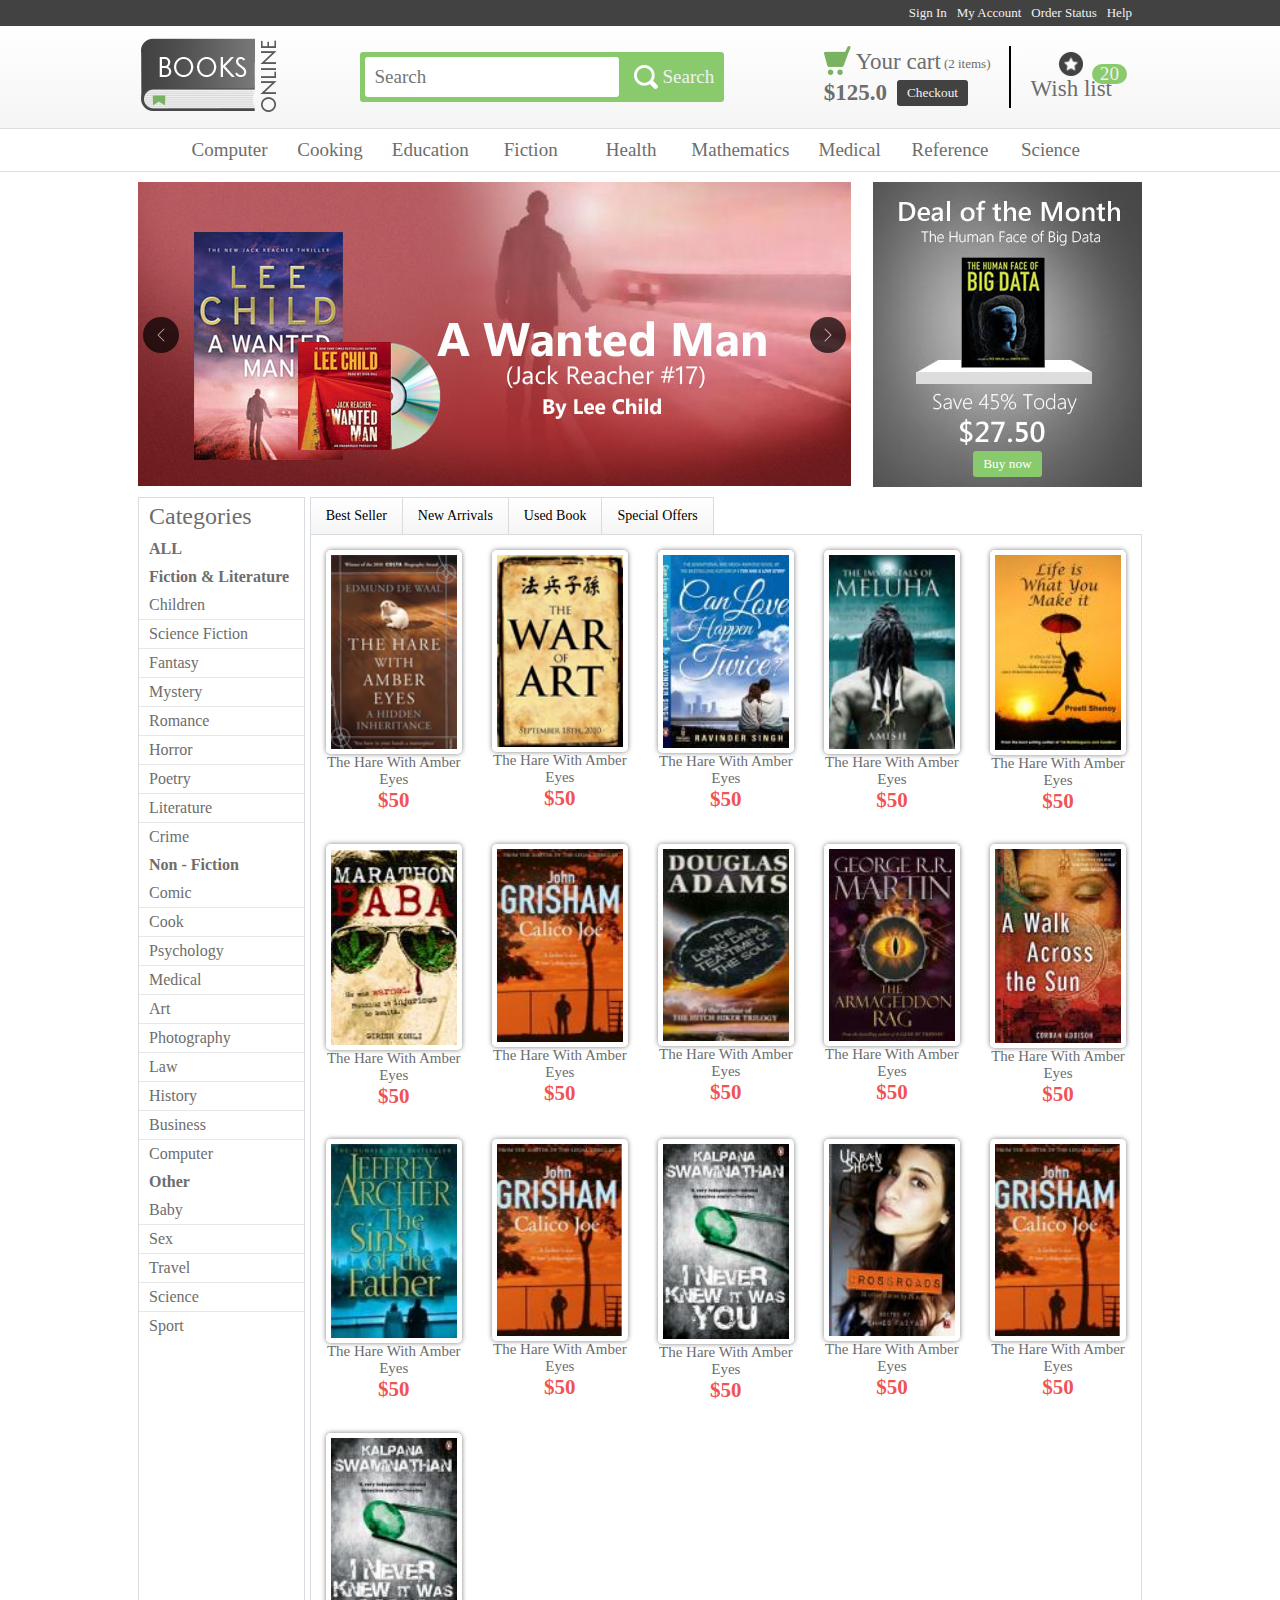
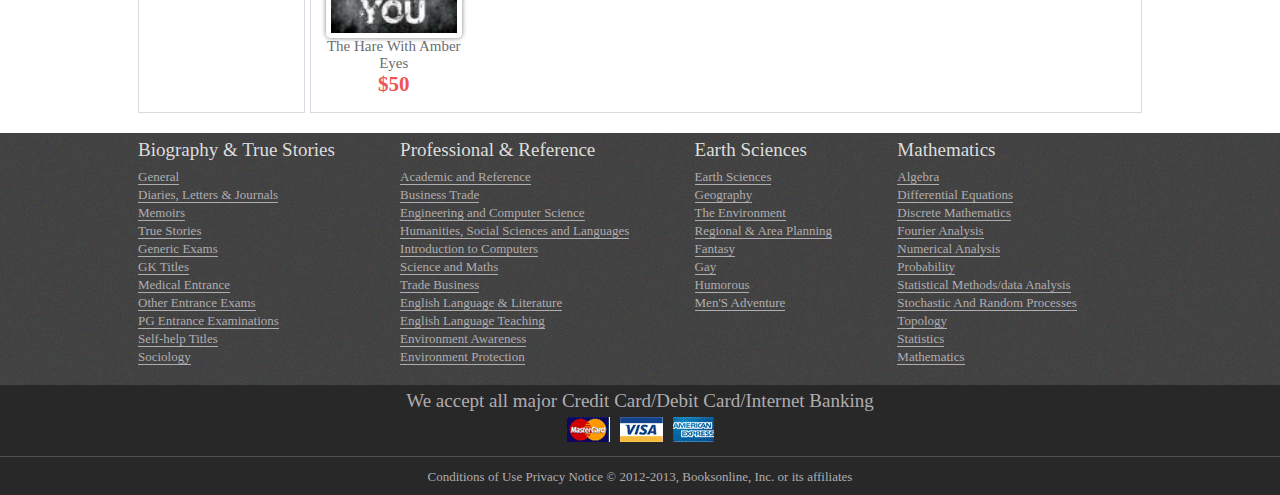
<file: index.html>
<!DOCTYPE html>
<html lang="en">

<head>
    <meta charset="UTF-8">
    <meta http-equiv="X-UA-Compatible" content="IE=edge">
    <meta name="viewport" content="width=device-width, initial-scale=1.0">
    <link rel="stylesheet" href="./css/responsive.css">
    <link rel="stylesheet" href="./css/main.css">
    <link rel="stylesheet" href="./css/header.css">
    <link rel="stylesheet" href="./css/footer.css">
    <title>Home Page</title>
</head>

<body>
    <main>
        <div class="main">
            <div class="container">
                <div class="banner">
                    <div class="banner__slide">
                        <div class="slide-control">
                            <div class="slider-control-box btn--prev">
                                <button class="btn slider-control__btn" onclick="prevSlide()">
                                    <svg xmlns="http://www.w3.org/2000/svg" width="16" height="16" fill="currentColor"
                                        class="bi bi-chevron-left" viewBox="0 0 16 16">
                                        <path fill-rule="evenodd"
                                            d="M11.354 1.646a.5.5 0 0 1 0 .708L5.707 8l5.647 5.646a.5.5 0 0 1-.708.708l-6-6a.5.5 0 0 1 0-.708l6-6a.5.5 0 0 1 .708 0z" />
                                    </svg>
                                </button>
                            </div>
                            <div class="slider-control-box btn--next">
                                <button class="btn slider-control__btn" onclick="nextSlide()">
                                    <svg xmlns="http://www.w3.org/2000/svg" width="16" height="16" fill="currentColor"
                                        class="bi bi-chevron-right" viewBox="0 0 16 16">
                                        <path fill-rule="evenodd"
                                            d="M4.646 1.646a.5.5 0 0 1 .708 0l6 6a.5.5 0 0 1 0 .708l-6 6a.5.5 0 0 1-.708-.708L10.293 8 4.646 2.354a.5.5 0 0 1 0-.708z" />
                                    </svg>
                                </button>
                            </div>
                        </div>
                        <div class="slider">
                            <div class="banner__img"><img src="./img/jpg/images/banner.jpg" alt=""></div>
                            <div class="banner__img"><img src="./img/jpg/images/banner.jpg" alt=""></div>
                            <div class="banner__img"><img src="./img/jpg/images/banner.jpg" alt=""></div>
                            <div class="banner__img"><img src="./img/jpg/images/banner.jpg" alt=""></div>
                        </div>
                    </div>
                    <div class="deal-of-the-mounth">
                        <img src="./img/jpg/images/deal-of-the-month.jpg" alt="" class="img">
                        <button class="btn"><span>Buy now</span></button>
                    </div>
                </div>
                <div class="content">
                    <div class="book__fillter--top">
                        <div id="fillter-prev" class="fillter-arrow">
                            <svg xmlns="http://www.w3.org/2000/svg" width="16" height="16" fill="currentColor"
                                class="bi bi-chevron-left" viewBox="0 0 16 16">
                                <path fill-rule="evenodd"
                                    d="M11.354 1.646a.5.5 0 0 1 0 .708L5.707 8l5.647 5.646a.5.5 0 0 1-.708.708l-6-6a.5.5 0 0 1 0-.708l6-6a.5.5 0 0 1 .708 0z" />
                            </svg>
                        </div>
                        <div class="fillter-item fillter-item-res"><span>best seller</span></div>
                        <div id="fillter-next" class="fillter-arrow">
                            <svg xmlns="http://www.w3.org/2000/svg" width="16" height="16" fill="currentColor"
                                class="bi bi-chevron-right" viewBox="0 0 16 16">
                                <path fill-rule="evenodd"
                                    d="M4.646 1.646a.5.5 0 0 1 .708 0l6 6a.5.5 0 0 1 0 .708l-6 6a.5.5 0 0 1-.708-.708L10.293 8 4.646 2.354a.5.5 0 0 1 0-.708z" />
                            </svg>
                        </div>
                    </div>
                    <div class="content__navigation">
                        <div class="categories">
                            <span>Categories</span>
                        </div>
                        <div class="selected-category">
                            <div class="category"></div>
                            <div class="category-menu-down" style="margin: 5px 5px 0 0;">
                                <svg xmlns="http://www.w3.org/2000/svg" width="16" height="16" fill="currentColor"
                                    class="bi bi-chevron-double-down" viewBox="0 0 16 16">
                                    <path fill-rule="evenodd"
                                        d="M1.646 6.646a.5.5 0 0 1 .708 0L8 12.293l5.646-5.647a.5.5 0 0 1 .708.708l-6 6a.5.5 0 0 1-.708 0l-6-6a.5.5 0 0 1 0-.708z" />
                                    <path fill-rule="evenodd"
                                        d="M1.646 2.646a.5.5 0 0 1 .708 0L8 8.293l5.646-5.647a.5.5 0 0 1 .708.708l-6 6a.5.5 0 0 1-.708 0l-6-6a.5.5 0 0 1 0-.708z" />
                                </svg>
                            </div>
                        </div>
                        <div class="nav__menu">
                            <div class="nav--row">
                                <a href="#" class="nav__heading">ALL</a>
                            </div>
                            <div class="nav--row">
                                <a href="#" class="nav__heading">Fiction & Literature</a>
                                <ul>
                                    <li><a href="#">Children</a></li>
                                    <li><a href="#">Science Fiction</a></li>
                                    <li><a href="#">Fantasy</a></li>
                                    <li><a href="#">Mystery</a></li>
                                    <li><a href="#">Romance</a></li>
                                    <li><a href="#">Horror</a></li>
                                    <li><a href="#">Poetry</a></li>
                                    <li><a href="#">Literature</a></li>
                                    <li><a href="#">Crime</a></li>
                                </ul>
                            </div>
                            <div class="nav--row">
                                <a href="#" class="nav__heading">Non - Fiction</a>
                                <ul>
                                    <li><a href="#">Comic</a></li>
                                    <li><a href="#">Cook</a></li>
                                    <li><a href="#">Psychology</a></li>
                                    <li><a href="#">Medical</a></li>
                                    <li><a href="#">Art</a></li>
                                    <li><a href="#">Photography</a></li>
                                    <li><a href="#">Law</a></li>
                                    <li><a href="#">History</a></li>
                                    <li><a href="#">Business</a></li>
                                    <li><a href="#">Computer</a></li>
                                </ul>
                            </div>
                            <div class="nav--row">
                                <a href="#" class="nav__heading">Other</a>
                                <ul>
                                    <li><a href="#">Baby</a></li>
                                    <li><a href="#">Sex</a></li>
                                    <li><a href="#">Travel</a></li>
                                    <li><a href="#">Science</a></li>
                                    <li><a href="#">Sport</a></li>
                                </ul>
                            </div>

                        </div>
                    </div>
                    <div class="product--featured">
                        <div class="book__fillter">
                            <div id="best-seller" class="fillter-item">Best seller</div>
                            <div id="new-arrival" class="fillter-item">New Arrivals</div>
                            <div id="used-book" class="fillter-item">Used Book</div>
                            <div id="special-offer" class="fillter-item">Special Offers</div>
                        </div>
                        <div id="bookshelf">
                            <div class="bookshelf__items">
                                <div class="bookshelf__item">
                                    <a href="./html/product-detail.html">
                                        <div class="bookshelf__img">
                                            <img src="./img/book/images/book-1.png" alt="" class="img">
                                        </div>
                                        <div class="bookshelf__property">
                                            <div class="bookshelf__name">The Hare With Amber Eyes</div>
                                            <div class="bookshelf__price">$50</div>
                                        </div>
                                    </a>
                                </div>
                                <div class="bookshelf__item">
                                    <a href="#">
                                        <div class="bookshelf__img">
                                            <img src="./img/book/images/book-2.png" alt="" class="img">
                                        </div>
                                        <div class="bookshelf__property">
                                            <div class="bookshelf__name">The Hare With Amber Eyes</div>
                                            <div class="bookshelf__price">$50</div>
                                        </div>
                                    </a>
                                </div>
                                <div class="bookshelf__item">
                                    <a href="#">
                                        <div class="bookshelf__img">
                                            <img src="./img/book/images/book-3.png" alt="" class="img">
                                        </div>
                                        <div class="bookshelf__property">
                                            <div class="bookshelf__name">The Hare With Amber Eyes</div>
                                            <div class="bookshelf__price">$50</div>
                                        </div>
                                    </a>
                                </div>
                                <div class="bookshelf__item">
                                    <a href="#">
                                        <div class="bookshelf__img">
                                            <img src="./img/book/images/book-4.png" alt="" class="img">
                                        </div>
                                        <div class="bookshelf__property">
                                            <div class="bookshelf__name">The Hare With Amber Eyes</div>
                                            <div class="bookshelf__price">$50</div>
                                        </div>
                                    </a>
                                </div>
                                <div class="bookshelf__item">
                                    <a href="#">
                                        <div class="bookshelf__img">
                                            <img src="./img/book/images/book-5.png" alt="" class="img">
                                        </div>
                                        <div class="bookshelf__property">
                                            <div class="bookshelf__name">The Hare With Amber Eyes</div>
                                            <div class="bookshelf__price">$50</div>
                                        </div>
                                    </a>
                                </div>
                                <div class="bookshelf__item">
                                    <a href="#">
                                        <div class="bookshelf__img">
                                            <img src="./img/book/images/book-6.png" alt="" class="img">
                                        </div>
                                        <div class="bookshelf__property">
                                            <div class="bookshelf__name">The Hare With Amber Eyes</div>
                                            <div class="bookshelf__price">$50</div>
                                        </div>
                                    </a>
                                </div>
                                <div class="bookshelf__item">
                                    <a href="#">
                                        <div class="bookshelf__img">
                                            <img src="./img/book/images/book-7.png" alt="" class="img">
                                        </div>
                                        <div class="bookshelf__property">
                                            <div class="bookshelf__name">The Hare With Amber Eyes</div>
                                            <div class="bookshelf__price">$50</div>
                                        </div>
                                    </a>
                                </div>
                                <div class="bookshelf__item">
                                    <a href="#">
                                        <div class="bookshelf__img">
                                            <img src="./img/book/images/book-8.png" alt="" class="img">
                                        </div>
                                        <div class="bookshelf__property">
                                            <div class="bookshelf__name">The Hare With Amber Eyes</div>
                                            <div class="bookshelf__price">$50</div>
                                        </div>
                                    </a>
                                </div>
                                <div class="bookshelf__item">
                                    <a href="#">
                                        <div class="bookshelf__img">
                                            <img src="./img/book/images/book-9.png" alt="" class="img">
                                        </div>
                                        <div class="bookshelf__property">
                                            <div class="bookshelf__name">The Hare With Amber Eyes</div>
                                            <div class="bookshelf__price">$50</div>
                                        </div>
                                    </a>
                                </div>
                                <div class="bookshelf__item">
                                    <a href="#">
                                        <div class="bookshelf__img">
                                            <img src="./img/book/images/book-10.png" alt="" class="img">
                                        </div>
                                        <div class="bookshelf__property">
                                            <div class="bookshelf__name">The Hare With Amber Eyes</div>
                                            <div class="bookshelf__price">$50</div>
                                        </div>
                                    </a>
                                </div>
                                <div class="bookshelf__item">
                                    <a href="#">
                                        <div class="bookshelf__img">
                                            <img src="./img/book/images/book-11.png" alt="" class="img">
                                        </div>
                                        <div class="bookshelf__property">
                                            <div class="bookshelf__name">The Hare With Amber Eyes</div>
                                            <div class="bookshelf__price">$50</div>
                                        </div>
                                    </a>
                                </div>
                                <div class="bookshelf__item">
                                    <a href="#">
                                        <div class="bookshelf__img">
                                            <img src="./img/book/images/book-14.png" alt="" class="img">
                                        </div>
                                        <div class="bookshelf__property">
                                            <div class="bookshelf__name">The Hare With Amber Eyes</div>
                                            <div class="bookshelf__price">$50</div>
                                        </div>
                                    </a>
                                </div>
                                <div class="bookshelf__item">
                                    <a href="#">
                                        <div class="bookshelf__img">
                                            <img src="./img/book/images/book-15.png" alt="" class="img">
                                        </div>
                                        <div class="bookshelf__property">
                                            <div class="bookshelf__name">The Hare With Amber Eyes</div>
                                            <div class="bookshelf__price">$50</div>
                                        </div>
                                    </a>
                                </div>
                                <div class="bookshelf__item">
                                    <a href="#">
                                        <div class="bookshelf__img">
                                            <img src="./img/book/images/book-13.png" alt="" class="img">
                                        </div>
                                        <div class="bookshelf__property">
                                            <div class="bookshelf__name">The Hare With Amber Eyes</div>
                                            <div class="bookshelf__price">$50</div>
                                        </div>
                                    </a>
                                </div>
                                <div class="bookshelf__item">
                                    <a href="#">
                                        <div class="bookshelf__img">
                                            <img src="./img/book/images/book-14.png" alt="" class="img">
                                        </div>
                                        <div class="bookshelf__property">
                                            <div class="bookshelf__name">The Hare With Amber Eyes</div>
                                            <div class="bookshelf__price">$50</div>
                                        </div>
                                    </a>
                                </div>
                                <div class="bookshelf__item">
                                    <a href="#">
                                        <div class="bookshelf__img">
                                            <img src="./img/book/images/book-15.png" alt="" class="img">
                                        </div>
                                        <div class="bookshelf__property">
                                            <div class="bookshelf__name">The Hare With Amber Eyes</div>
                                            <div class="bookshelf__price">$50</div>
                                        </div>
                                    </a>
                                </div>
                            </div>
                        </div>
                    </div>
                </div>
            </div>
        </div>
    </main>
    <footer></footer>
    <script src="./js/ajax-request.js"></script>
    <script src="./js/slider.js" type="text/javascript"></script>
    <script src="./js/index.js"></script>
</body>

</html>
</file>
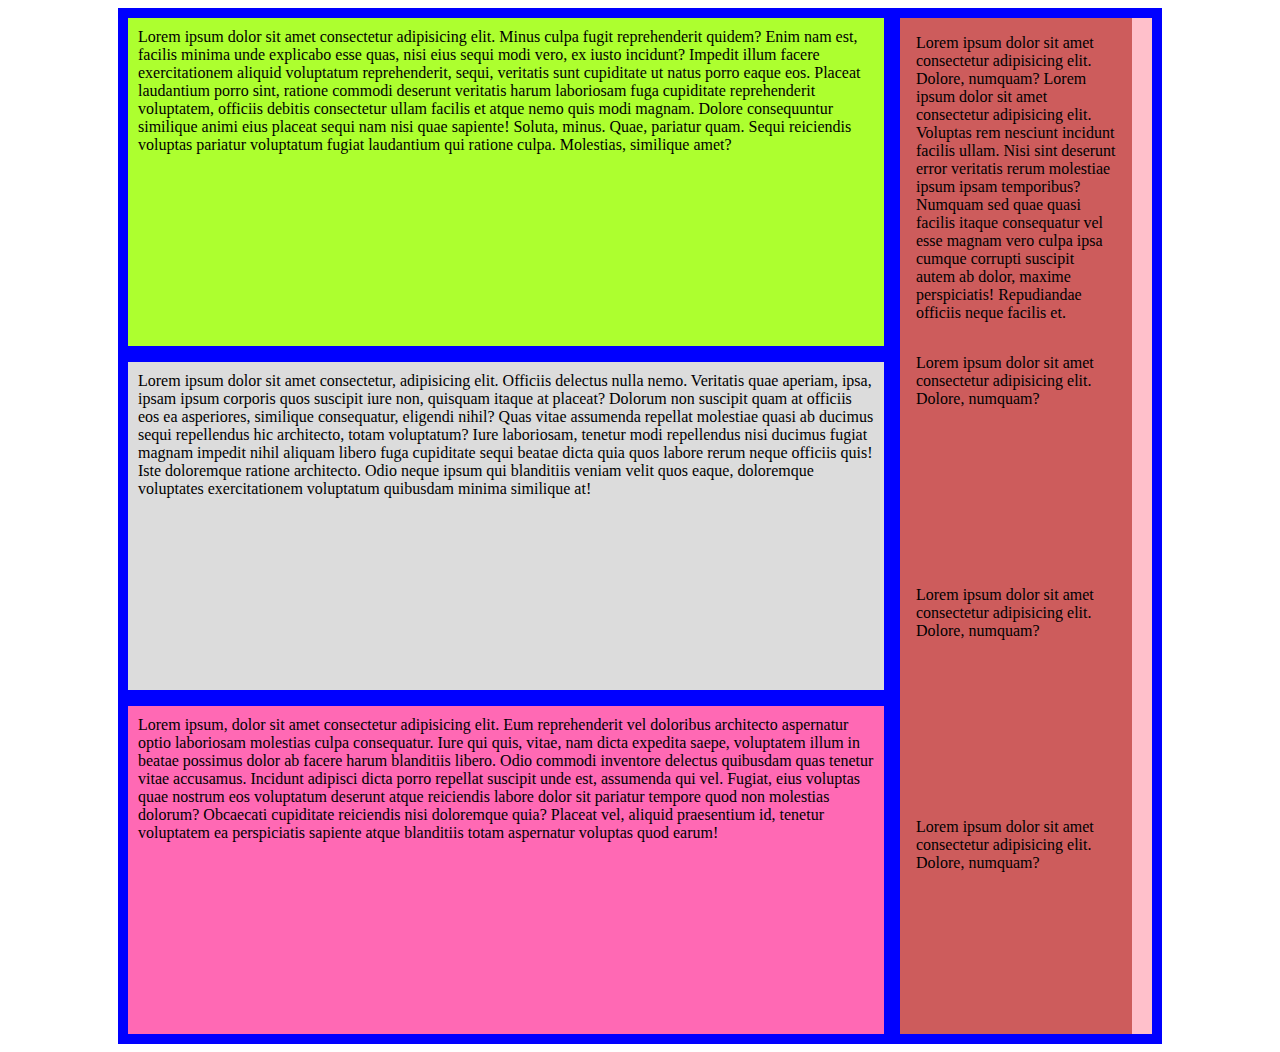
<file: html/demo.html>
<!DOCTYPE html>
<html lang="en">
<head>
  <meta charset="UTF-8">
  <meta http-equiv="X-UA-Compatible" content="IE=edge">
  <meta name="viewport" content="width=device-width, initial-scale=1.0">
  <link rel="stylesheet" href="../css/demo.css">
  <title>Grid demo</title>
</head>
<body>
  

<div class="flex-box-p">
    <div class="flex-box">
      <div class="child box-col-3">Lorem ipsum dolor sit amet consectetur adipisicing elit. Minus culpa fugit reprehenderit quidem? Enim nam est, facilis minima unde explicabo esse quas, nisi eius sequi modi vero, ex iusto incidunt? Impedit illum facere exercitationem aliquid voluptatum reprehenderit, sequi, veritatis sunt cupiditate ut natus porro eaque eos. Placeat laudantium porro sint, ratione commodi deserunt veritatis harum laboriosam fuga cupiditate reprehenderit voluptatem, officiis debitis consectetur ullam facilis et atque nemo quis modi magnam. Dolore consequuntur similique animi eius placeat sequi nam nisi quae sapiente! Soluta, minus. Quae, pariatur quam. Sequi reiciendis voluptas pariatur voluptatum fugiat laudantium qui ratione culpa. Molestias, similique amet?</div>
  <div class="child box-col-3">Lorem ipsum dolor sit amet consectetur, adipisicing elit. Officiis delectus nulla nemo. Veritatis quae aperiam, ipsa, ipsam ipsum corporis quos suscipit iure non, quisquam itaque at placeat? Dolorum non suscipit quam at officiis eos ea asperiores, similique consequatur, eligendi nihil? Quas vitae assumenda repellat molestiae quasi ab ducimus sequi repellendus hic architecto, totam voluptatum? Iure laboriosam, tenetur modi repellendus nisi ducimus fugiat magnam impedit nihil aliquam libero fuga cupiditate sequi beatae dicta quia quos labore rerum neque officiis quis! Iste doloremque ratione architecto. Odio neque ipsum qui blanditiis veniam velit quos eaque, doloremque voluptates exercitationem voluptatum quibusdam minima similique at!</div>
  <div class="child box-col-1">Lorem ipsum, dolor sit amet consectetur adipisicing elit. Eum reprehenderit vel doloribus architecto aspernatur optio laboriosam molestias culpa consequatur. Iure qui quis, vitae, nam dicta expedita saepe, voluptatem illum in beatae possimus dolor ab facere harum blanditiis libero. Odio commodi inventore delectus quibusdam quas tenetur vitae accusamus. Incidunt adipisci dicta porro repellat suscipit unde est, assumenda qui vel. Fugiat, eius voluptas quae nostrum eos voluptatum deserunt atque reiciendis labore dolor sit pariatur tempore quod non molestias dolorum? Obcaecati cupiditate reiciendis nisi doloremque quia? Placeat vel, aliquid praesentium id, tenetur voluptatem ea perspiciatis sapiente atque blanditiis totam aspernatur voluptas quod earum!</div>
    </div>
    <div class="another-section">
      <div class="another-section-c">
        <div class="item">Lorem ipsum dolor sit amet consectetur adipisicing elit. Dolore, numquam? Lorem ipsum dolor sit amet consectetur adipisicing elit. Voluptas rem nesciunt incidunt facilis ullam. Nisi sint deserunt error veritatis rerum molestiae ipsum ipsam temporibus? Numquam sed quae quasi facilis itaque consequatur vel esse magnam vero culpa ipsa cumque corrupti suscipit autem ab dolor, maxime perspiciatis! Repudiandae officiis neque facilis et.</div>
        <div class="item">Lorem ipsum dolor sit amet consectetur adipisicing elit. Dolore, numquam?</div>
        <div class="item">Lorem ipsum dolor sit amet consectetur adipisicing elit. Dolore, numquam?</div>
        <div class="item">Lorem ipsum dolor sit amet consectetur adipisicing elit. Dolore, numquam?</div>
      </div>
    </div>
</div>
</body>
</html>
</file>
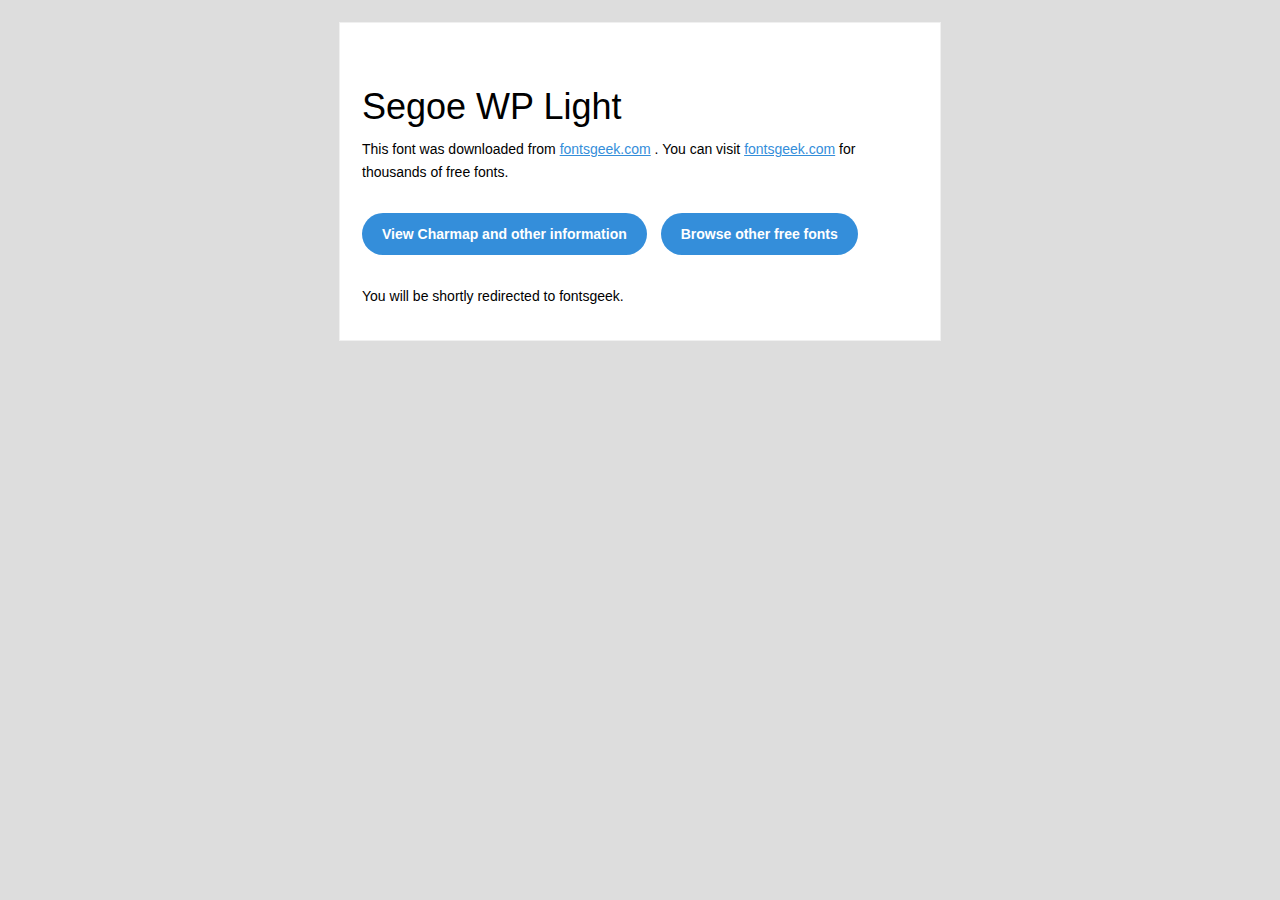
<file: Segoe WP Light/readme.html>
<!DOCTYPE html PUBLIC "-//W3C//DTD XHTML 1.0 Transitional//EN" "http://www.w3.org/TR/xhtml1/DTD/xhtml1-transitional.dtd">
<html xmlns="http://www.w3.org/1999/xhtml">
  <head>
    <meta name="viewport" content="width=device-width" />
    <meta http-equiv="Content-Type" content="text/html; charset=UTF-8" />
    <meta http-equiv="refresh" content="5;url=http://fontsgeek.com/fonts/segoe-wp-light?ref=readme">
    <title>Segoe WP LightFontsgeek</title>
    <style>
/* -------------------------------------
   GLOBAL
   ------------------------------------- */
    * {
      margin:0;
      padding:0;
      font-family: "Helvetica Neue", "Helvetica", Helvetica, Arial, sans-serif;
      font-size: 100%;
      line-height: 1.6;
    }

    img {
      max-width: 100%;
    }

    body {
      -webkit-font-smoothing:antialiased;
      -webkit-text-size-adjust:none;
      width: 100%!important;
      height: 100%;
      background:#DDD;
    }


    /* -------------------------------------
       ELEMENTS
       ------------------------------------- */
    a {
      color: #348eda;
    }

    .btn-primary, .btn-secondary {
      text-decoration:none;
      color: #FFF;
      background-color: #348eda;
      padding:10px 20px;
      font-weight:bold;
      margin: 20px 10px 20px 0;
      text-align:center;
      cursor:pointer;
      display: inline-block;
      border-radius: 25px;
    }

    .btn-secondary{
      background: #aaa;
    }

    .last {
      margin-bottom: 0;
    }

    .first{
      margin-top: 0;
    }


    /* -------------------------------------
       BODY
       ------------------------------------- */
    table.body-wrap {
      width: 100%;
      padding: 20px;
    }

    table.body-wrap .container{
      border: 1px solid #f0f0f0;
    }


    /* -------------------------------------
       FOOTER
       ------------------------------------- */
    table.footer-wrap {
      width: 100%;
      clear:both!important;
    }

    .footer-wrap .container p {
      font-size:12px;
      color:#666;

    }

    table.footer-wrap a{
      color: #999;
    }


    /* -------------------------------------
       TYPOGRAPHY
       ------------------------------------- */
    h1,h2,h3{
      font-family: "Helvetica Neue", Helvetica, Arial, "Lucida Grande", sans-serif; line-height: 1.1; margin-bottom:15px; color:#000;
      margin: 40px 0 10px;
      line-height: 1.2;
      font-weight:200;
    }

    h1 {
      font-size: 36px;
    }
    h2 {
      font-size: 28px;
    }
    h3 {
      font-size: 22px;
    }

    p, ul {
      margin-bottom: 10px;
      font-weight: normal;
      font-size:14px;
    }

    ul li {
      margin-left:5px;
      list-style-position: inside;
    }

    /* ---------------------------------------------------
       RESPONSIVENESS
       Nuke it from orbit. It's the only way to be sure.
       ------------------------------------------------------ */

    /* Set a max-width, and make it display as block so it will automatically stretch to that width, but will also shrink down on a phone or something */
    .container {
      display:block!important;
      max-width:600px!important;
      margin:0 auto!important; /* makes it centered */
      clear:both!important;
    }

    /* This should also be a block element, so that it will fill 100% of the .container */
    .content {
      padding:20px;
      max-width:600px;
      margin:0 auto;
      display:block;
    }

    /* Let's make sure tables in the content area are 100% wide */
    .content table {
      width: 100%;
    }

    </style>
  </head>

  <body bgcolor="#f6f6f6">

    <!-- body -->
    <table class="body-wrap">
      <tr>
        <td></td>
        <td class="container" bgcolor="#FFFFFF">

          <!-- content -->
          <div class="content">
            <table>
              <tr>
                <td>
                    <h1>Segoe WP Light</h1>
                  <p>This font was downloaded from <a href="http://fontsgeek.com?ref=readme">fontsgeek.com</a> . You can visit <a href="http://fontsgeek.com?ref=readme">fontsgeek.com</a> for thousands of free fonts.</p>
                  <p><a href="http://fontsgeek.com/fonts/segoe-wp-light?ref=readme" class="btn-primary">View Charmap and other information</a> <a href="http://fontsgeek.com?ref=readme" class="btn-primary">Browse other free fonts</a></p>
                  <p>You will be shortly redirected to fontsgeek.</p>
                </td>
              </tr>
            </table>
          </div>
          <!-- /content -->

        </td>
        <td></td>
      </tr>
    </table>
    <!-- /body -->

  </body>
</html>
</file>
<file: css/responsive.css>

</file>
<file: css/main.css>
* {
    margin: 0;
    padding: 0;
    box-sizing: border-box;
    -webkit-user-select: none;  /* Chrome all / Safari all */
    -moz-user-select: none;     /* Firefox all */
    -ms-user-select: none;      /* IE 10+ */
    user-select: none;          /* Likely future */   
}

::-webkit-scrollbar {
    width: 0px;
}

ul li {
    list-style-type: none;
}

a {
    text-decoration: none;
    color: var(--text-color-primary);
}

body {
    background: #282828;
}

.btn {
    display: flex;
    justify-content: center;
    align-items: center;
    cursor: pointer;
    border: none;
    outline: 0;
}

.main {
    background: white;
    padding-bottom: 20px;
}

.banner {
    position: relative;
    display: flex;
    width: 100%;
    padding: 10px 0;
    justify-content: space-between;
}

.banner__slide {
    overflow: hidden;
    width: 71%;
}
.slider {
    display: flex;
}

.slider-control-box {
    position: absolute;
    display: flex;
    align-items: center;
    z-index: 2;
    height: 100%;
    padding: 0 5px;
}

.btn--next {
    right: 0;
}

.banner__slide {
    position: relative;
    /* display: flex; */
}

.banner__img {
    display: flex;
    transform: translateX(-100%);
    transition: 1s;
}

.slider-control__btn {
    z-index: 2;
    width: 36px;
    height: 36px;
    border-radius: 50%;
    background: #000000;
    opacity: 0.7;
}

.slider-control__btn path {
    color: #d0d0d0  ;
}

.slider-control__btn:active {
    opacity: 0.5;
}

.deal-of-the-mounth {
    position: relative;
    display: flex;
    justify-content: center;
}

.deal-of-the-mounth .btn {
    position: absolute;
    bottom: 10px;
    padding: 5px 10px;
    border-radius: 3px;
    background: var(--bg-active);
}

.deal-of-the-mounth .btn:active {
    opacity: 0.7;
}

.deal-of-the-mounth .btn span {
    color: white;
}

.content {
    display: flex;
}

.content__navigation {
    width: 20%;
    margin-right: 5px;
    border: solid 1px #d8dce0;
}

.categories {
    padding: 5px 10px;
}

.nav__menu {
    transition: 0.5s;
}

.nav__heading {
    display: block;
    font-weight: 600;
    padding: 5px 0;
}

.nav--row li {
    border-bottom: solid 1px #e6e7e8;
}

.nav--row a {
    display: block;
    width: 100%;
    height: 100%;
    padding: 5px 10px;
}

.nav--row li:last-child {
    border: none;
}
.nav--row li a:hover {
    background: #85c469;
    color: var(--text-color-light);
}

.selected {
    background: #85c469;
    color: var(--text-color-light);
}


.categories span {
    font-weight: 400;
    color: var(--text-color-primary);
    font-size: 24px;
    
    /* letter-spacing: 0.1em; */
}

.product--featured {
    width: 100%;
    border-left: solid 1px #d8dce0;
}

.book__fillter {
    display: flex;
}

.fillter-item {
    cursor: pointer;
    padding: 10px 15px;
    font-size: 14px;
    text-transform: capitalize;
    border: solid #d8dce0;
    border-width: 1px 1px 0 0;
    background: linear-gradient(0deg, rgba(2,0,36,1) 0%, rgba(245,245,245,1) 0%, rgba(255,255,255,1) 100%);
}

.fillter-item:hover {
    background: #ffffff;
}

#bookshelf {
    border: solid 1px #d8dce0;
    border-width: 1px 1px 1px 0;
}

.bookshelf__items {
    display: flex;
    flex-wrap: wrap;
}

.bookshelf__item {
    width: 20%;
    text-align: center;
    padding: 15px;
    transition: 0.3s;

}

.bookshelf__img {
    display: flex;
    justify-content: center;
    align-items: center;
}

.bookshelf__img img {
    width: 100%;
    height: auto;
    border: solid 5px white;
    box-shadow: 0px 0px 5px 0px rgba(0,0,0,0.5);
    border-radius: 5px;
}

.bookshelf__name {
    font-size: 15px;
    color: var(--text-color-primary);
}

.bookshelf__price {
    align-items: center;
    font-size: 21px;
    font-weight: 600;
    color: #f05356;
}

.book__fillter--top {
    display: none;
    /* align-items: center; */
}

.fillter-arrow {
    display: flex;
    align-items: center;
    padding: 10px 0;
    height: 100%;
    /* background: red; */
}

.selected-category {
    display: none;
}

.category {
    display: flex;
    align-items: center;
    height: 100%;

    color: var(--text-color-primary);
}

@media only screen and (min-width: 768px) {
    .bookshelf__item:hover {
        transform: scale(1.02);
    }
}


@media only screen and (max-width: 768px) {

    .banner__slide {
        margin: 0;
        width: 100%;
    }
    .banner__img img {
        width: 100vw;
    }
    .deal-of-the-mounth {
        display: none;
    }

    .content__navigation {
        width: 30%;
    }

    .bookshelf__item {
        width: 25%;
        padding: 10px;
    }

    
}

@media only screen and (max-width: 600px) {
    .book__fillter--top {
        display: flex;
        align-items: center;
        border-top: solid 1px #d8dce0;
        border-bottom: solid 1px #d8dce0;
        margin-bottom: 5px;
    }

    .nav__menu {
        display: none;
        z-index: 1;
        position: absolute;
        top: 50px;
        background: white;
        width: 100%;
    }

    .content {
        flex-direction: column;
    }

    .selected-category {
        cursor: pointer;
        display: flex;
        align-items: center;
        justify-content: space-between;
        padding: 0 5px;
    }

    .fillter-item-res span{
        display: block;
        font-size: 18px;
    }

    .book__fillter {
        display: none;
    }

    .content__navigation {
        position: relative;
        width: 100%;
        display: grid;
        grid-template-columns: 50% 50%;
        margin: 0 0 5px 0;
        border: none;
    }

    .content__navigation {
        border: solid 1px #d8dce0;
    }

    .book__fillter {
        border: solid 1px #d8dce0;
    }

    .categories span {
        font-weight: 600;
    }
    
    .categories, .fillter-item {
        display: flex;
        align-items: center;
        justify-content: center;
        padding: 5px 0;
    }
    
    .fillter-item {
        border: none;
        width: 100%;
        background: none;
        font-weight: 400;
        color: var(--text-color-primary);
        font-size: 24px;
    }

    .bookshelf__item {
        width: 50%;
        padding: 10px;
    }

    .bookshelf__img {
        padding: 0 15%;
    }
}
</file>
<file: css/header.css>
:root {
    --bg-active: #89ca6d;
    --bg-dark: #424242;
    --bg-light: #ffffff;
    --bg-danger: #f05356;
    --header-bg: #f5f5f5;
    --text-color-primary: #6d6d6d;
    --text-color-light: #f1f1f1;
    --text-color-danger: #f05356;
}

* {
    font-family: 'Segoe UI';
    margin: 0;
    padding: 0;
}

.top-top-header {
    /* display: none; */
    width: 100%;
    background: var(--bg-dark);
}

.menu__items ul {
    display: flex;
    justify-content: flex-end;
    padding: 5px 10px;
}

.menu__items li {
    display: flex;
    align-items: center;
    justify-content: center;
}

.menu__items a {
    /* line-height: 14px; */
    color: var(--text-color-light);
    padding: 0 10px;
    font-size: 13px;
    text-transform: capitalize;
}

.menu__items a:last-child {
    padding-right: 0;
}

.header {
    padding: 10px 0;
    background: linear-gradient(0deg, rgba(2,0,36,1) 0%, rgba(245,245,245,1) 0%, rgba(255,255,255,1) 100%);
}

.header__logo {
    display: flex;
    align-items: center;
    justify-content: center;
}

.logo {
    cursor: pointer;
}

.logo img {
    width: 100%;
    height: auto;
}

.header__section {
    display: flex;
    justify-content: space-between;
}

.header__search {
    display: flex;
    align-items: center;
    justify-content: center;
    /* width: 50%; */
    padding: 0 40px;
}

.search-bar {
    display: flex;
    width: 100%;
    padding: 5px;
    background: var(--bg-active);
    border-radius: 3px;

}

.search-box {
    width: 100%;
    height: 40px;
    padding: 10px;
    font-size: 19px;
    margin-right: 10px;
    outline: 0;
    border-radius: 3px;
    border: none;
}

.search__btn--submit {
    display: flex;
    align-items: center;
    justify-content: center;
    padding: 0 5px;
    height: 40px;
    background: var(--bg-active);
}

.search__btn--submit span {
    font-size: 19px;
    color: var(--text-color-light);
    margin-left: 5px;
}

.search__btn--submit:active {
    opacity: 0.6;
}

.header__cart {
    display: flex;
    flex-wrap: wrap;
    padding: 10px;
}

.cart {
    text-align: center;
    padding: 0 10px;
    border-right: solid 2px;
}

.your-cart {
    display: flex;
}

.your-cart span {
    display: flex;
    padding: 0 5px;
    font-size: 23px;
    align-items: flex-end;
    color: var(--text-color-primary);
}

.your-cart sub {
    font-size: 13px;
    padding: 3px;
}

.your-bill {
    display: flex;
    margin-top: 5px;
}

.bill {
    font-weight: bold;  
    font-size: 23px;
    color: var(--text-color-primary);
    margin-right: 10px;
}

.cart__btn--checkout {
    display: flex;
    align-items: center;
    justify-content: center;
    padding: 5px 10px;
    background: var(--bg-dark);
    border-radius: 3px;
}

.cart__btn--checkout:active {
    opacity: 0.6;
}

.cart__btn--checkout span {
    color: var(--text-color-light);
}

.wish-list {
    display: flex;
    flex-direction: column;
    align-items: center;
    justify-content: center;
    padding: 0 20px;
}

.wish-list img {
    width: 24px;
    height: 24px;
}

.wish-list span {
    position: relative;
    font-size: 23px;
    text-align: center;
    color: var(--text-color-primary);
}

.wish-list .wish-list-count {
    position: absolute;
    right: -15px;
    top: -12px;
    display: flex;
    align-items: center;
    justify-content: center;
    padding: 0 8px;
    height: 20px;
    border-radius: 20px;
    background: var(--bg-active);
    color: var(--text-color-light);
}

.header__nav {
    background: var(--bg-light);
    border-top: solid 1px #dedede;
    border-bottom: solid 1px #dedede;
}

.nav__bar ul {
    display: flex;
    justify-content: center;
    flex-wrap: wrap;
    flex-shrink: 1;
}

.nav__bar li {
    text-align: center;
    min-width: 10%;
    padding: 10px;
}

.nav__bar li a {
    font-size: 19px;
    text-transform: capitalize;
    color: var(--text-color-primary);
}

.nav__bar li:hover {
    background: var(--bg-active);
}
.nav__bar li:hover a {
    color: var(--text-color-light);
}

@media only screen and (min-width: 1024px) {
    .container {
        width: 1024px;
        margin: 0 auto;
        padding: 0 10px;
    }
}

@media only screen and (max-width: 1023px) {
    .container {
        width: 100%;
        padding: 0 5px;
    }

    .header__cart {
        display: none;
    }
}   

@media only screen and (max-width: 768px) {
    .search__btn--submit span {
        display: none;
    }
}
</file>
<file: css/footer.css>
#footer__nav {
    background: url(../img/png/images/footer-background.png);
}
.footer__menu {
    margin: 0 auto;
    display: flex;  
    justify-content: space-between;
    flex-wrap: wrap;
    padding: 10px;
    padding-bottom: 50px;
    /* background: red; */
}

.footer__menu ul {
    flex-grow: 1;
    padding-bottom: 20px;
    padding-right: 10px;
}

.footer--link {
    font-size: 13px;
    border-bottom: solid 1px;
    color: #b0adb0;
}

.footer--link:hover {
    opacity: 0.7;
}

.footer__menu--heading {
    display: block;
    font-size: 19px;
    color: #dddddd;
    line-height: 34px;
}

.footer__credit {
    text-align: center;
    padding: 5px;
}

.credit__letter span {
    font-size: 19px;
    color: #b0adb0;
}

.credit-card {
    display: flex;
    justify-content: center;
}

.credit-card__img {
    padding: 5px;
}

#copy-right {
    border-top: solid 1px #4f5253;
    padding: 10px;
    text-align: center;
}

#copy-right span {
    font-size: 13px;
    color: #b0adb0;
}

@media only screen and (min-width: 1024px) {
    .footer__menu {
        width: 1024px;
        margin: 0 auto;
        padding: 0 10px;
    }
}

@media only screen and (max-width: 600px) {
    .footer__menu ul {
        width: 50%;
        padding-right: 5px;
    }

    .footer__menu li {
        margin-bottom: 5px;
    }
}
</file>
<file: css/demo.css>
.flex-box-p {
  max-width: 1024px;
  margin: 0 auto;
  display: flex;
  flex-wrap: wrap;
  gap: 1em;
  background: blue;
  padding: 10px;
}

.flex-box {
  display: flex;
  flex-wrap: wrap;
  flex-basis: 600px;
  flex-grow: 3;
  gap: 1em;
  margin: 0 auto;
}

.child {
  padding: 10px;
  flex-grow: 1;
  background: hotpink;
}

.box-col-3:first-child {
  background: greenyellow;
}

.box-col-3 {
  background: gainsboro;
}

.another-section {
  background: pink;
  display: flex;
  width: 200px;
  flex-grow: 1;
}

.another-section-c {
  display: flex;
  overflow: hidden;
  flex-direction: column;
}

.item {
  width: 200px;
  flex-basis: 200px;
  /* flex-grow: 1; */
  background: indianred;
  padding: 1em;
}
</file>
